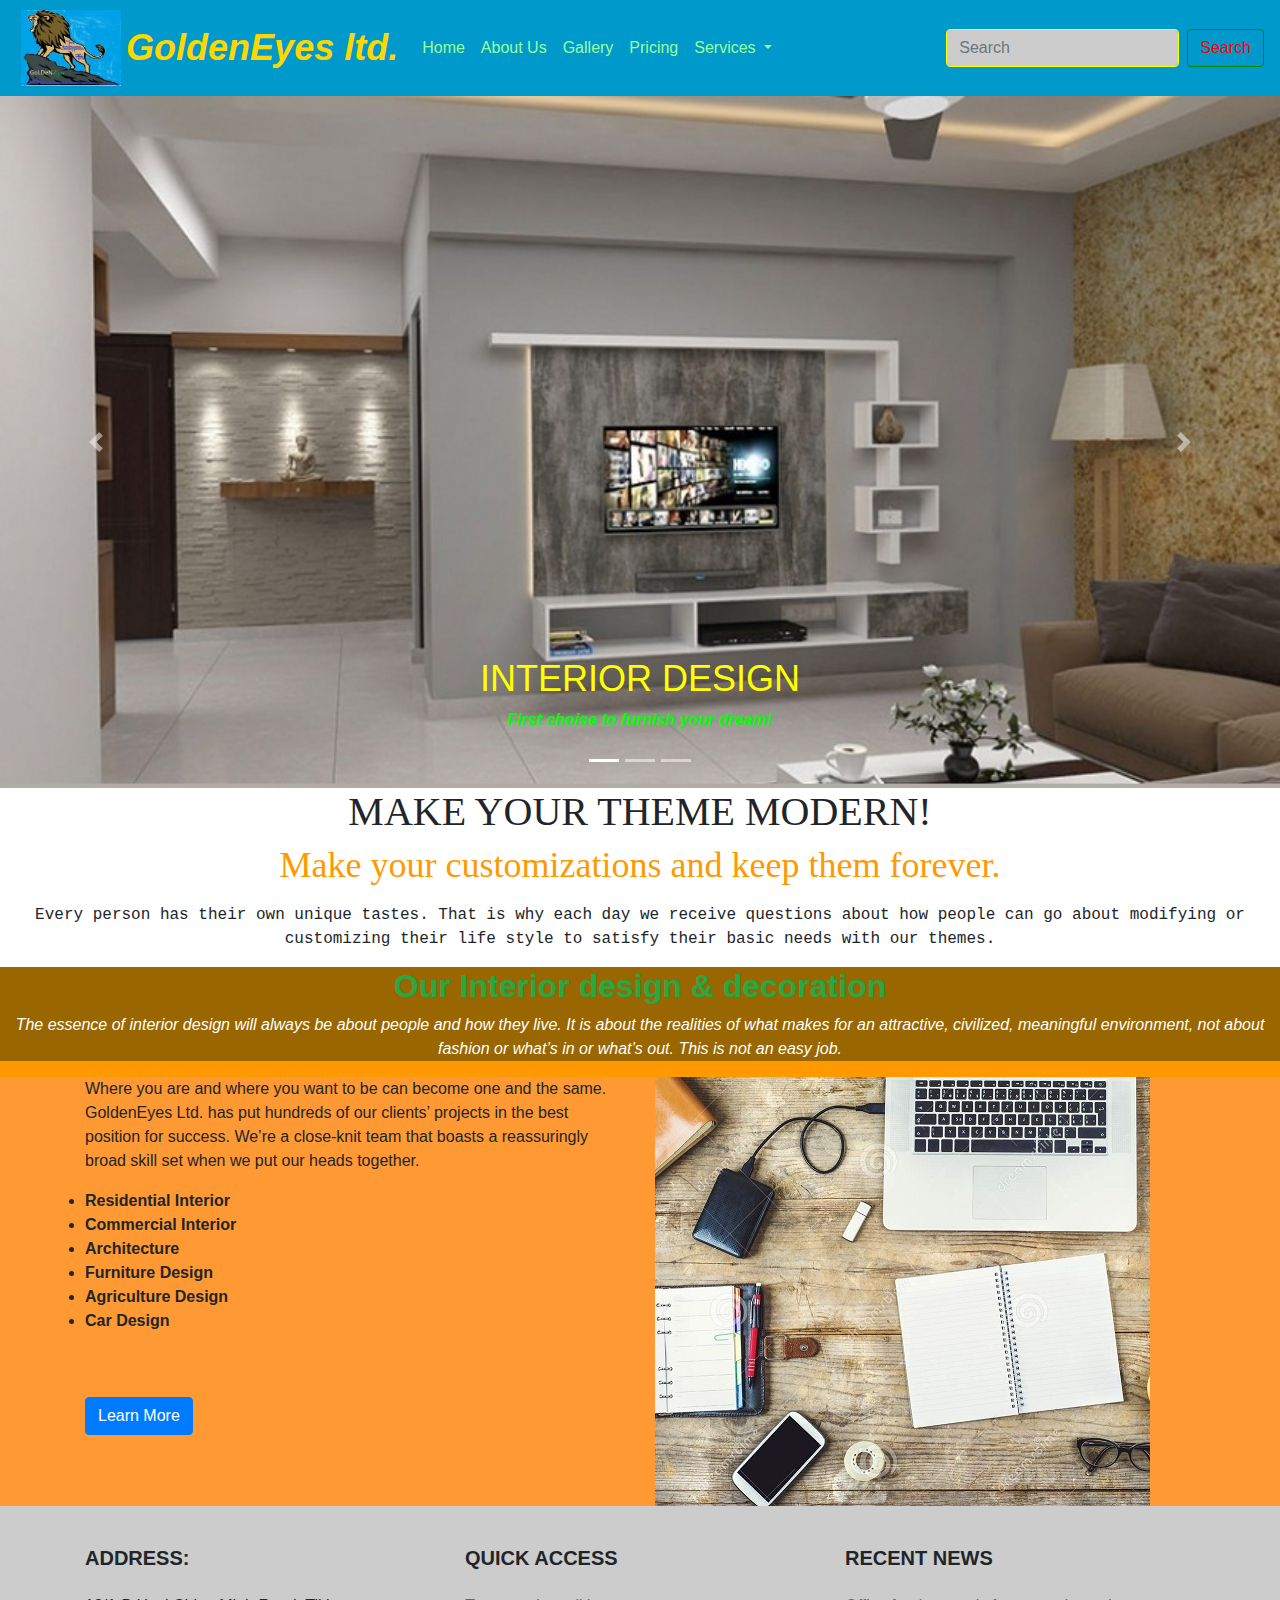
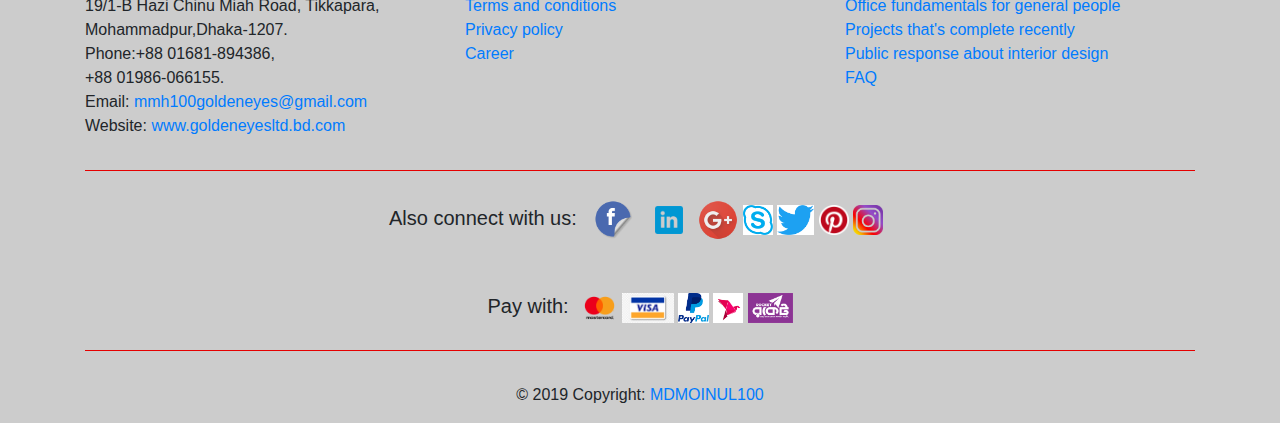
<file: index.html>
<!doctype html>
<html>
<head>
<meta charset="utf-8">
<meta name="viewport" content="width=device-width, initial-scale=1.0">
<title>goldeneyes interior</title>
<script src="jquery.min.JS"></script>
<link rel="stylesheet" href="style.css">
<link rel="stylesheet" href="owl.carousel.css">
<link rel="stylesheet" href="bootstrap.min.css">

<script src="bootstrap.min.js"></script>
</head>

<body>

<header class="header">
	<!--navbar start-->

<nav class="navbar navbar-expand-lg navbar-light navbar-style" style="background-color:#09C">
  <a href=""><img class="logo" src="logos/art.png"></a>
  <a class="navbar-brand" href="#" style="color:Gold"><b>GoldenEyes ltd.</b></a>
  
  <button class="navbar-toggler" type="button" data-toggle="collapse" data-target="#navbarSupportedContent" aria-controls="navbarSupportedContent" aria-expanded="false" aria-label="Toggle navigation">
    <span class="navbar-toggler-icon"></span>
  </button>


  <div class="collapse navbar-collapse" id="navbarSupportedContent">
    <ul class="navbar-nav mr-auto">
      <li class="nav-item active">
        <a class="nav-link" href="index.html" style="color:#9F9">Home <span class="sr-only">(current)</span></a>
      </li>
      <li class="nav-item">
        <a class="nav-link" href="aboutus.html" style="color:#9F9">About Us</a>
      </li>
      
      <li class="nav-item">
        <a class="nav-link" href="galerey.html" style="color:#9F9">Gallery</a>
      </li>
      <li class="nav-item">
        <a class="nav-link" href="price.html" style="color:#9F9">Pricing</a>
      </li>
      
      <li class="nav-item dropdown">
        <a class="nav-link dropdown-toggle" href="Contactform.html" id="navbarDropdown" role="button" data-toggle="dropdown" aria-haspopup="true" aria-expanded="false" style="color:#9F9">
          Services
        </a>
        <div class="dropdown-menu" aria-labelledby="navbarDropdown">
          <a class="dropdown-item" href="Contactform.html">Interior</a>
          <a class="dropdown-item" href="Contactform.html">Exterior</a>
          <a class="dropdown-item" href="Contactform.html">Agriculture Design</a>
          <a class="dropdown-item" href="Contactform.html">Business</a>
          <a class="dropdown-item" href="Contactform.html">Architecture</a>
          <div class="dropdown-divider"></div>
          <a class="dropdown-item" href="Contactform.html">Others.</a>
        </div>
      </li>
    </ul>
    <form class="form-inline my-2 my-lg-0">
      <input class="form-control mr-sm-2" type="search" placeholder="Search" aria-label="Search">
      <button class="btn btn-outline-success my-2 my-sm-0" type="submit">Search</button>
    </form>
  </div>
</nav>
<!--navbar end-->
        
<!--Carousel Wrapper-->
<div id="carousel-example-2" class="carousel slide carousel-fade" data-ride="carousel">
  <!--Indicators-->
  <ol class="carousel-indicators">
    <li data-target="#carousel-example-2" data-slide-to="0" class="active"></li>
    <li data-target="#carousel-example-2" data-slide-to="1"></li>
    <li data-target="#carousel-example-2" data-slide-to="2"></li>
  </ol>
  <!--/Indicators-->
  <!--Slides-->
  <div class="carousel-inner" role="listbox">
    <!--1-->
    <div class="carousel-item active">
      <div class="view">
        <img class="d-block w-100" src="PIC/home.jpg"
          alt="First slide">
        <div class="mask rgba-black-light"></div>
      </div>
      <div class="carousel-caption">
        <h3 class="h3-responsive">INTERIOR DESIGN</h3>
        <p style="color:#0F0"><b><i>First choise to furnish your dream!</i></b></p>
      </div>
    </div>
    <!--2-->
    <div class="carousel-item">
      <div class="view">
        <img class="d-block w-100" src="PIC/agriculture.jpg"
          alt="Second slide">
        <div class="mask rgba-black-strong"></div>
      </div>
      <div class="carousel-caption">
        <h3 class="h3-responsive" style="color:#F60">AGRICULTURE SCHEME</h3>
        <p style="color:#00F"><b><i>Design for field,Green house and Garden!</i></b></p>
      </div>
    </div>
    <!--3-->
    <div class="carousel-item">
      <div class="view">
        <img class="d-block w-100" src="PIC/architecture.jpg"
          alt="Third slide">
        <div class="mask rgba-black-slight"></div>
      </div>
      <div class="carousel-caption">
        <h3 class="h3-responsive" style="color:red">ARCHITECTURAL PLAN</h3>
        <p style="color:#FF0">In the field of architecture an architectural plan is a design and planning for a building, and can contain architectural drawings, specifications.</p>
      </div>
    </div>
  </div>
  <!--/Slides-->
  
  <!--Controls-->
  <a class="carousel-control-prev" href="#carousel-example-2" role="button" data-slide="prev">
    <span class="carousel-control-prev-icon" aria-hidden="true"></span>
    <span class="sr-only">Previous</span>
  </a>
  <a class="carousel-control-next" href="#carousel-example-2" role="button" data-slide="next">
    <span class="carousel-control-next-icon" aria-hidden="true"></span>
    <span class="sr-only">Next</span>
  </a>
  <!--/.Controls-->
</div>
<!--/Carousel Wrapper-->




<div class="text-monospace">
<h1 style="font-family:asset;"><center>MAKE YOUR THEME MODERN!</center></h1>
<h4 style="font-size:36px; color:#F90; font-family:euphoria-script"><center>Make your customizations and keep them forever.</center></h4>

<p style="color:#666"><center>Every person has their own unique tastes. That is why each day we receive questions about how people can go about modifying or customizing their life style to satisfy their basic needs with our themes.</center></p>
</div>




<!--start middle of home-->
<div style="background-color:#F90">
<div class="container2">
	<div class="row2">
	   <div class="col-md-12">
		 <div class="text-success">
		   	<h2><b>Our Interior design & decoration</b></h2>
			<p style="color:white"><i>The essence of interior design will always be about people and how they live. It is about the realities of what makes for an attractive, civilized, meaningful environment, not about fashion or what’s in or what’s out. This is not an easy job.</i></p>
		  </div>
	   </div>
	</div>
</div>

<div class="body-container100">
 <div class="container">			
    <div class="row">
	  <div class="col-md-6 col-sm-6">
		<div class="about-text">
		  <p>Where you are and where you want to be can become one and the same. GoldenEyes Ltd. has put hundreds of our clients’ projects in the best position for success. We’re a close-knit team that boasts a reassuringly broad skill set when we put our heads together.</p>

<ul class="withArrow"><b>
	<li><span class="fa fa-angle-right"></span>Residential Interior</li>
	<li><span class="fa fa-angle-right"></span>Commercial Interior</li>
	<li><span class="fa fa-angle-right"></span>Architecture</li>
	<li><span class="fa fa-angle-right"></span>Furniture Design</li>
    <li><span class="fa fa-angle-right"></span>Agriculture Design</li>
	<li><span class="fa fa-angle-right"></span>Car Design</li></b>
</ul>
<br/><br/>
<a href="#" class="btn btn-primary waves-effect waves-dark">Learn More</a>
		</div>
	 </div>
	
    <div class="col-md-6 col-sm-6">
		<div class="about-image">
		  <img src="PIC/bodyback.jpg" alt="About Images">
		</div>
	</div>
  </div>
</div>
</div>
</div>
<!--end middle of home-->

<!-- Footer -->
<footer class="page-footer font-small stylish-color-dark pt-4">

  <!-- Footer Links -->
  <div class="container text-center text-md-left">

    <!-- Grid row -->
    <div class="row">

      <!-- Grid column -->
      <div class="col-md-4 mx-auto">

        <!-- Content -->
        <h5 class="font-weight-bold text-uppercase mt-3 mb-4">Address:</h5>
        <p>19/1-B Hazi Chinu Miah Road, Tikkapara, Mohammadpur,Dhaka-1207.<br>Phone:+88 01681-894386,<br>+88 01986-066155.<br>Email:<a href="#"> mmh100goldeneyes@gmail.com</a><br>Website:<a href="#">  www.goldeneyesltd.bd.com</a></p>

      </div>
      <!-- Grid column -->

      <hr class="clearfix w-100 d-md-none">

      <!-- Grid column -->
      <div class="col-md-4 mx-auto">

        <!-- Links -->
        <h5 class="text text-uppercase mt-3 mb-4"><b>Quick access</b></h5>

        <ul class="list-unstyled">
          <li>
            <a href="#!" style="font-size:16px">Terms and conditions</a>
          </li>
          <li>
            <a href="#!"style="font-size:16px">Privacy policy</a>
          </li>
          <li>
            <a href="#!"style="font-size:16px">Career</a>
          </li>
      
        </ul>

      </div>
      <!-- Grid column -->

      <hr class="clearfix w-100 d-md-none">

      <!-- Grid column -->
      <div class="col-md-4 mx-auto">

        <!-- Links -->
        <h5 class="font-weight-bold text-uppercase mt-3 mb-4">Recent News</h5>

        <ul class="list-unstyled">
          <li>
            <a href="#!">Office fundamentals for general people</a>
          </li>
          <li>
            <a href="#!">Projects that's complete recently</a>
          </li>
          <li>
            <a href="#!">Public response about interior design</a>
          </li>
          <li>
            <a href="#!">FAQ</a>
          </li>
        </ul>

      </div>
      
    <!-- Grid row -->

  </div>
  <!-- Footer Links -->

  <hr class="foot2">

  <!-- Call to action -->
  <ul class="list-unstyled list-inline text-center py-2">
    <li class="list-inline-item">
      <h5 class="mb-1">Also connect with us:</h5>
    </li>
    <li class="list-inline-item">
      <a href="#fb"><img class="lgfoot" src="logos/fb.png"></a>
      <a href="#lk"><img class="lgfoot" src="logos/linkdin.png"></a>
      <a href="#g+"><img class="lgfoot1" src="logos/google+.png"></a>
      <a href="#sk"><img class="lgfoot2" src="logos/skype.png"></a>
      <a href="#sk"><img class="lgfoot2" src="logos/tweet.png"></a>
      <a href="#Pin"><img class="lgfoot2" src="logos/pinterest.png"></a>
      <a href="#ins"><img class="lgfoot2" src="logos/instagram.png"></a>
    </li>
    <br/><br/><br/>
    <li class="list-inline-item">
    <h5>Pay with:</h5>
    </li>
    <li class="list-inline-item">
      <a href="#mas"><img class="lgfoot2" src="logos/mastercard.png"></a>
      <a href="#vis"><img class="lgfoot2" src="logos/visa.png"></a>
      <a href="#pp"><img class="lgfoot2" src="logos/paypal2.png"></a>
      <a href="#bk"><img class="lgfoot2" src="logos/bkash.png"></a>
      <a href="#rc"><img class="lgfoot2" src="logos/rocket.png"></a>
    </li>
  </ul>
  <!-- Call to action -->
<hr class="foot2">
  <!-- Copyright -->
  <div class="footer-copyright text-center py-3">© 2019 Copyright:
    <a href="#">MDMOINUL100</a>
  </div>
  <!-- Copyright -->

</footer>

<!-- Footer -->
</body>
</html>
</file>
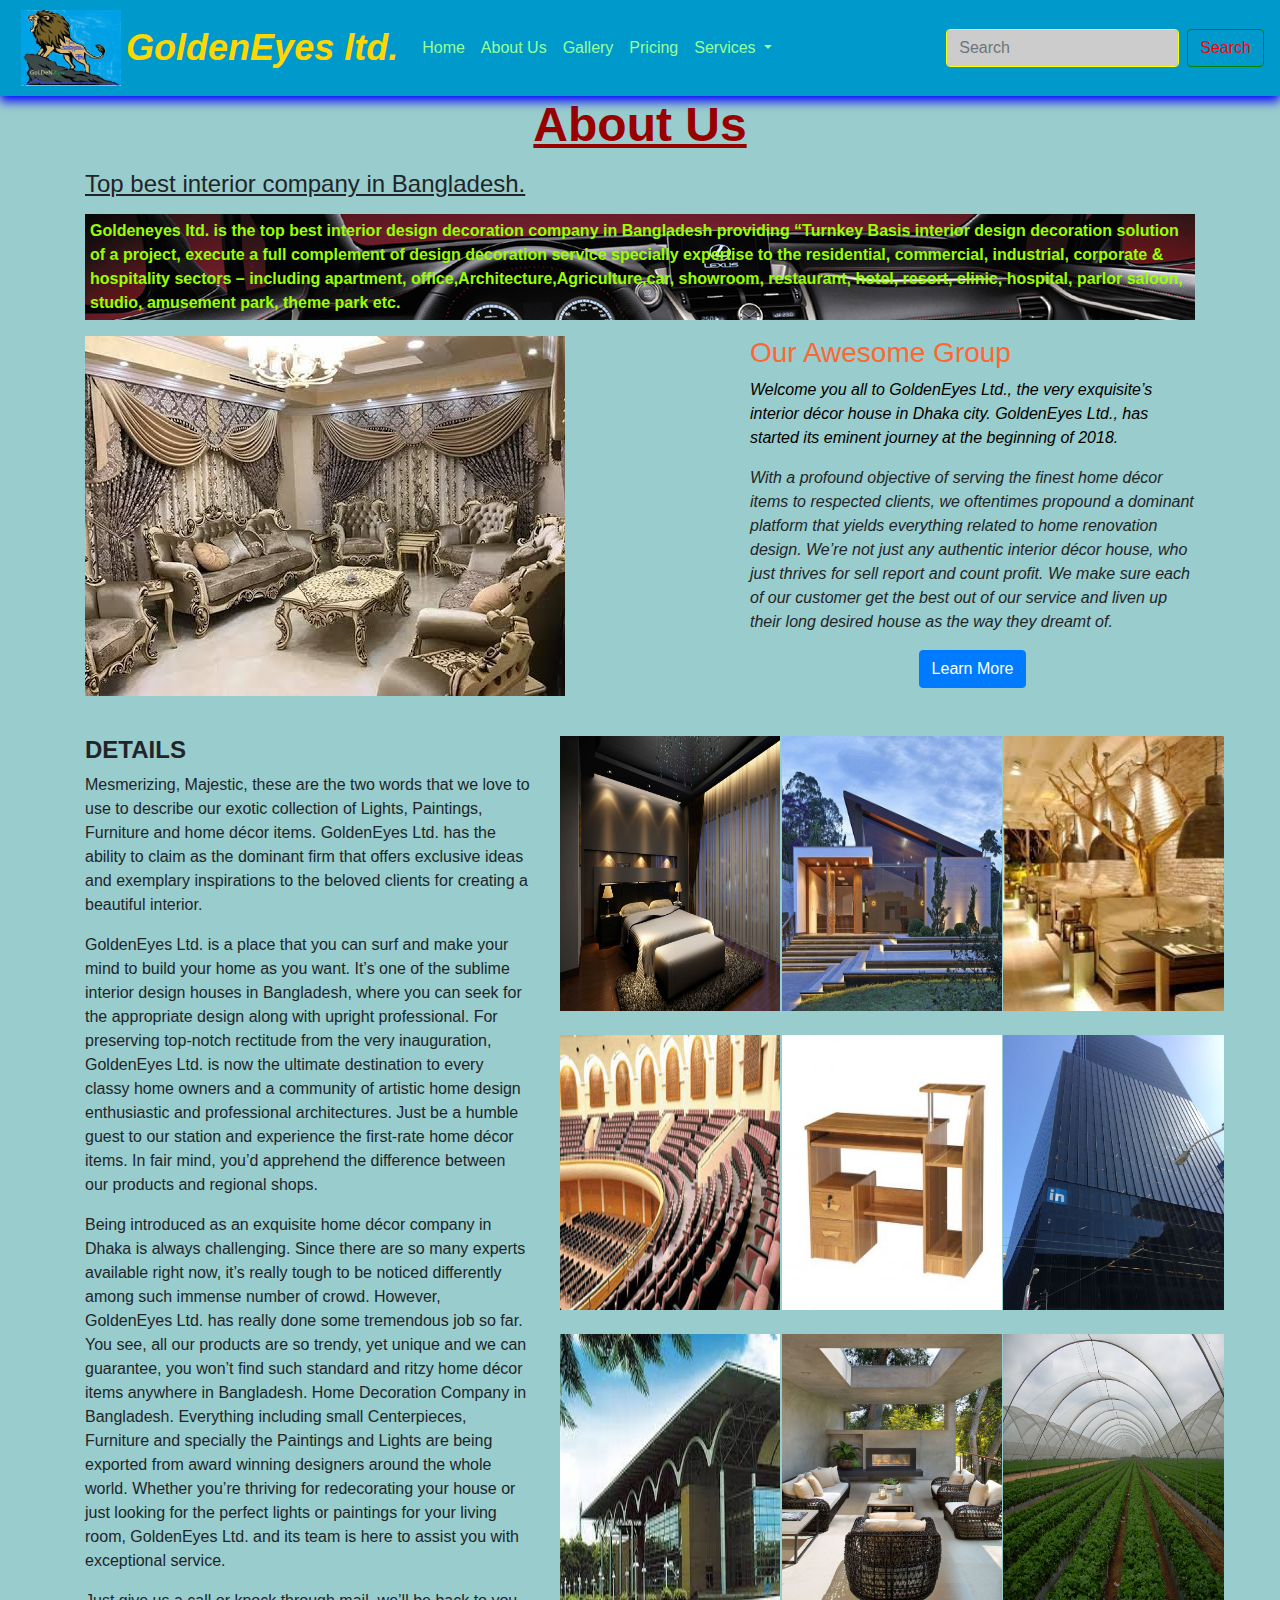
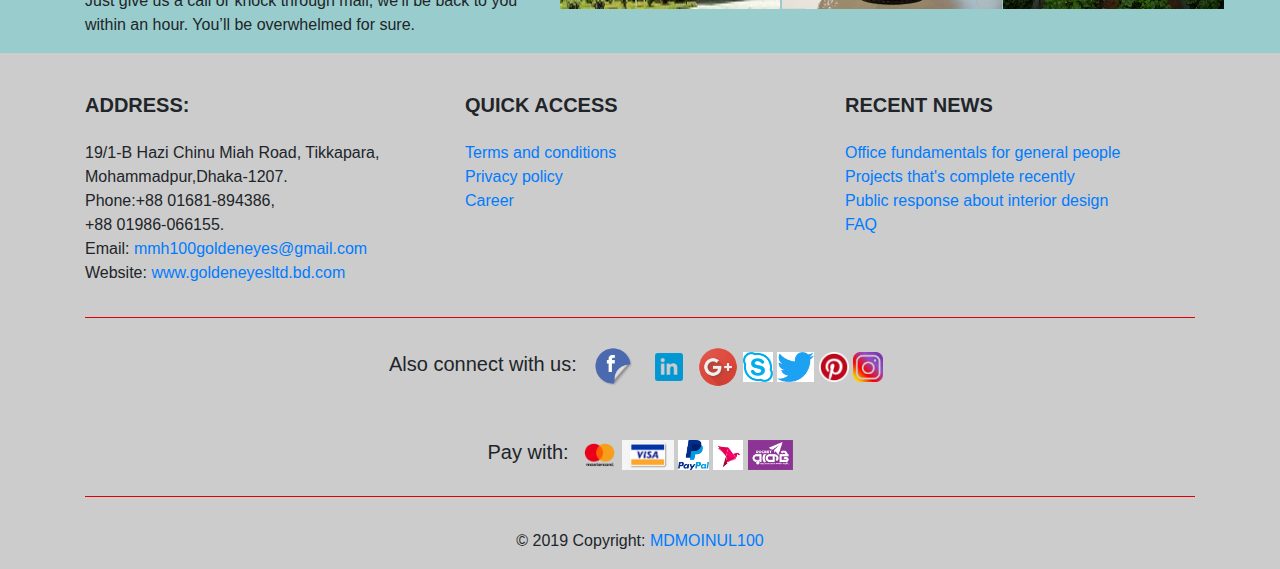
<file: aboutus.html>
<!doctype html>
<html>
<head>
<meta charset="utf-8">
<title>goldeneyes interior</title>
<script src="jquery.min.JS"></script>
<link rel="stylesheet" href="style.css">
<link rel="stylesheet" href="owl.carousel.css">
<link rel="stylesheet" href="bootstrap.min.css">

<script src="bootstrap.min.js"></script>
</head>

<body>

<header class="header">
	<!--navbar start-->

<nav class="navbar navbar-expand-lg navbar-light navbar-style" style="background-color:#09C">
  <a href=""><img class="logo" src="logos/art.png"></a>
  <a class="navbar-brand" href="#" style="color:Gold"><b>GoldenEyes ltd.</b></a>
  
  <button class="navbar-toggler" type="button" data-toggle="collapse" data-target="#navbarSupportedContent" aria-controls="navbarSupportedContent" aria-expanded="false" aria-label="Toggle navigation">
    <span class="navbar-toggler-icon"></span>
  </button>


  <div class="collapse navbar-collapse" id="navbarSupportedContent">
    <ul class="navbar-nav mr-auto">
      <li class="nav-item active">
        <a class="nav-link" href="index.html" style="color:#9F9">Home <span class="sr-only">(current)</span></a>
      </li>
      <li class="nav-item">
        <a class="nav-link" href="aboutus.html" style="color:#9F9">About Us</a>
      </li>
      
      <li class="nav-item">
        <a class="nav-link" href="galerey.html" style="color:#9F9">Gallery</a>
      </li>
      <li class="nav-item">
        <a class="nav-link" href="price.html" style="color:#9F9">Pricing</a>
      </li>
      <li class="nav-item dropdown">
        <a class="nav-link dropdown-toggle" href="Contactform.html" id="navbarDropdown" role="button" data-toggle="dropdown" aria-haspopup="true" aria-expanded="false" style="color:#9F9">
          Services
        </a>
        <div class="dropdown-menu" aria-labelledby="navbarDropdown">
          <a class="dropdown-item" href="Contactform.html">Interior</a>
          <a class="dropdown-item" href="Contactform.html">Exterior</a>
          <a class="dropdown-item" href="Contactform.html">Agriculture Design</a>
          <a class="dropdown-item" href="Contactform.html">Business</a>
          <a class="dropdown-item" href="Contactform.html">Architecture</a>
          <div class="dropdown-divider"></div>
          <a class="dropdown-item" href="Contactform.html">Others.</a>
        </div>
      </li>
      
    </ul>
    <form class="form-inline my-2 my-lg-0">
      <input class="form-control mr-sm-2" type="search" placeholder="Search" aria-label="Search">
      <button class="btn btn-outline-success my-2 my-sm-0" type="submit">Search</button>
    </form>
  </div>
</nav>
<!--navbar end-->



<!--About start-->        
<div class="abus">
        <div class="container">
            <div class="section-header">
                <h2 class="Aboutus" style="text-decoration:underline"><b>About Us</b></h2>
                <p class="text-center"><h4 style="text-decoration:underline;">Top best interior company in Bangladesh.</h4></p>
<p style="background-image:url(PIC/interiorbackground1.jpg); color:#9F0; padding:5px;"><b>
Goldeneyes ltd. is the top best interior design decoration company in Bangladesh providing “Turnkey Basis interior design decoration solution of a project, execute a full complement of design decoration service specially expertise to the residential, commercial, industrial, corporate & hospitality sectors – including apartment, office,Architecture,Agriculture,car, showroom, restaurant, hotel, resort, clinic, hospital, parlor saloon, studio, amusement park, theme park etc.</b></p>
            </div>

            <div class="row">
                <div class="col-sm-7 wow fadeInLeft">
                  <img class="img-responsive" src="PIC/drawingroom.jpg" alt="opps! picture can't load">
                </div>

                <div class="col-sm-5 wow fadeInRight">
                    <h3 class="column-title">Our Awesome Group</h3>
                    <i><p style="color:#000">Welcome you all to GoldenEyes Ltd., the very exquisite’s interior décor house in Dhaka city. GoldenEyes Ltd., has started its eminent journey at the beginning of 2018.</p>
<p>
With a profound objective of serving the finest home décor items to respected clients, we oftentimes propound a dominant platform that yields everything related to home renovation design. We’re not just any authentic interior décor house, who just thrives for sell report and count profit. We make sure each of our customer get the best out of our service and liven up their long desired house as the way they dreamt of.
 </p></i>

					<center>
                    <a class="btn btn-primary" href="#">Learn More</a></center><br/><br/>

                </div>
            
         <div class="container">   
             <div class="row">
             <div class="col-sm-5 wow fadeInLeft">
             <h4><b>DETAILS</b></h4>
             <P>Mesmerizing, Majestic, these are the two words that we love to use to describe our exotic collection of Lights, Paintings, Furniture and home décor items. GoldenEyes Ltd. has the ability to claim as the dominant firm that offers exclusive ideas and exemplary inspirations to the beloved clients for creating a beautiful interior.</P>
<P>
GoldenEyes Ltd. is a place that you can surf and make your mind to build your home as you want. It’s one of the sublime interior design houses in Bangladesh, where you can seek for the appropriate design along with upright professional. For preserving top-notch rectitude from the very inauguration, GoldenEyes Ltd. is now the ultimate destination to every classy home owners and a community of artistic home design enthusiastic and professional architectures. Just be a humble guest to our station and experience the first-rate home décor items. In fair mind, you’d apprehend the difference between our products and regional shops.</P>
<P>
Being introduced as an exquisite home décor company in Dhaka is always challenging. Since there are so many experts available right now, it’s really tough to be noticed differently among such immense number of crowd. However, GoldenEyes Ltd. has really done some tremendous job so far. You see, all our products are so trendy, yet unique and we can guarantee, you won’t find such standard and ritzy home décor items anywhere in Bangladesh. Home Decoration Company in Bangladesh. Everything including small Centerpieces, Furniture and specially the Paintings and Lights are being exported from award winning designers around the whole world.
Whether you’re thriving for redecorating your house or just looking for the perfect lights or paintings for your living room, GoldenEyes Ltd. and its team is here to assist you with exceptional service.</P>
<P>
Just give us a call or knock through mail, we’ll be back to you within an hour. You’ll be overwhelmed for sure.</P>
             </div>
             
 
  <div class="col">
  <img style= "width: 115%; height: 30%;" src="PIC/bedroom.jpg"><br/><br/>
  <img style= "width: 115%; height: 30%;"  src="PIC/architecture3.jpg" ><br/><br/>
  <img style= "width: 115%; height: 30%;"  src="PIC/architecture2.jpg" ><br/><br/>
  
</div>  
<div class="col">
  <img style= "width: 115%; height: 30%" src="PIC/archi101.jpg" ><br/><br/>
  <img style= "width: 115%; height: 30%"  src="PIC/fur103.jpg" ><br/><br/>
  <img style= "width: 115%; height: 30%"  src="PIC/drawingroom2.jpg" ><br/><br/>
</div>
<div class="col">
   <img style= "width: 115%; height: 30%" src="PIC/restuarent.jpg" ><br/><br/>
  <img style= "width: 115%; height: 30%"  src="PIC/architecture100.jpg" ><br/><br/>
  <img style= "width: 115%; height: 30%"  src="PIC/agriculture100(2).jpeg" ><br/><br/>

</div>  

      </div>   
    </div>
   </div>
   
   </div>
 </div> 
 <!--/about-->





<!-- Footer -->
<footer class="page-footer font-small stylish-color-dark pt-4">

  <!-- Footer Links -->
  <div class="container text-center text-md-left">

    <!-- Grid row -->
    <div class="row">

      <!-- Grid column -->
      <div class="col-md-4 mx-auto">

        <!-- Content -->
        <h5 class="font-weight-bold text-uppercase mt-3 mb-4">Address:</h5>
        <p>19/1-B Hazi Chinu Miah Road, Tikkapara, Mohammadpur,Dhaka-1207.<br>Phone:+88 01681-894386,<br>+88 01986-066155.<br>Email:<a href="#"> mmh100goldeneyes@gmail.com</a><br>Website:<a href="#">  www.goldeneyesltd.bd.com</a></p>

      </div>
      <!-- Grid column -->

      <hr class="clearfix w-100 d-md-none">

      <!-- Grid column -->
      <div class="col-md-4 mx-auto">

        <!-- Links -->
        <h5 class="text text-uppercase mt-3 mb-4"><b>Quick access</b></h5>

        <ul class="list-unstyled">
          <li>
            <a href="#!" style="font-size:16px">Terms and conditions</a>
          </li>
          <li>
            <a href="#!"style="font-size:16px">Privacy policy</a>
          </li>
          <li>
            <a href="#!"style="font-size:16px">Career</a>
          </li>
      
        </ul>

      </div>
      <!-- Grid column -->

      <hr class="clearfix w-100 d-md-none">

      <!-- Grid column -->
      <div class="col-md-4 mx-auto">

        <!-- Links -->
        <h5 class="font-weight-bold text-uppercase mt-3 mb-4">Recent News</h5>

        <ul class="list-unstyled">
          <li>
            <a href="#!">Office fundamentals for general people</a>
          </li>
          <li>
            <a href="#!">Projects that's complete recently</a>
          </li>
          <li>
            <a href="#!">Public response about interior design</a>
          </li>
          <li>
            <a href="#!">FAQ</a>
          </li>
        </ul>

      </div>
      
    <!-- Grid row -->

  </div>
  <!-- Footer Links -->

  <hr class="foot2">

  <!-- Call to action -->
  <ul class="list-unstyled list-inline text-center py-2">
    <li class="list-inline-item">
      <h5 class="mb-1">Also connect with us:</h5>
    </li>
    <li class="list-inline-item">
      <a href="#fb"><img class="lgfoot" src="logos/fb.png"></a>
      <a href="#lk"><img class="lgfoot" src="logos/linkdin.png"></a>
      <a href="#g+"><img class="lgfoot1" src="logos/google+.png"></a>
      <a href="#sk"><img class="lgfoot2" src="logos/skype.png"></a>
      <a href="#sk"><img class="lgfoot2" src="logos/tweet.png"></a>
      <a href="#Pin"><img class="lgfoot2" src="logos/pinterest.png"></a>
      <a href="#ins"><img class="lgfoot2" src="logos/instagram.png"></a>
    </li>
    <br/><br/><br/>
    <li class="list-inline-item">
    <h5>Pay with:</h5>
    </li>
    <li class="list-inline-item">
      <a href="#mas"><img class="lgfoot2" src="logos/mastercard.png"></a>
      <a href="#vis"><img class="lgfoot2" src="logos/visa.png"></a>
      <a href="#pp"><img class="lgfoot2" src="logos/paypal2.png"></a>
      <a href="#bk"><img class="lgfoot2" src="logos/bkash.png"></a>
      <a href="#rc"><img class="lgfoot2" src="logos/rocket.png"></a>
    </li>
  </ul>
  <!-- Call to action -->
<hr class="foot2">
  <!-- Copyright -->
  <div class="footer-copyright text-center py-3">© 2019 Copyright:
    <a href="#">MDMOINUL100</a>
  </div>
  <!-- Copyright -->

</footer>
<!-- Footer -->
</body>
</html>
</file>
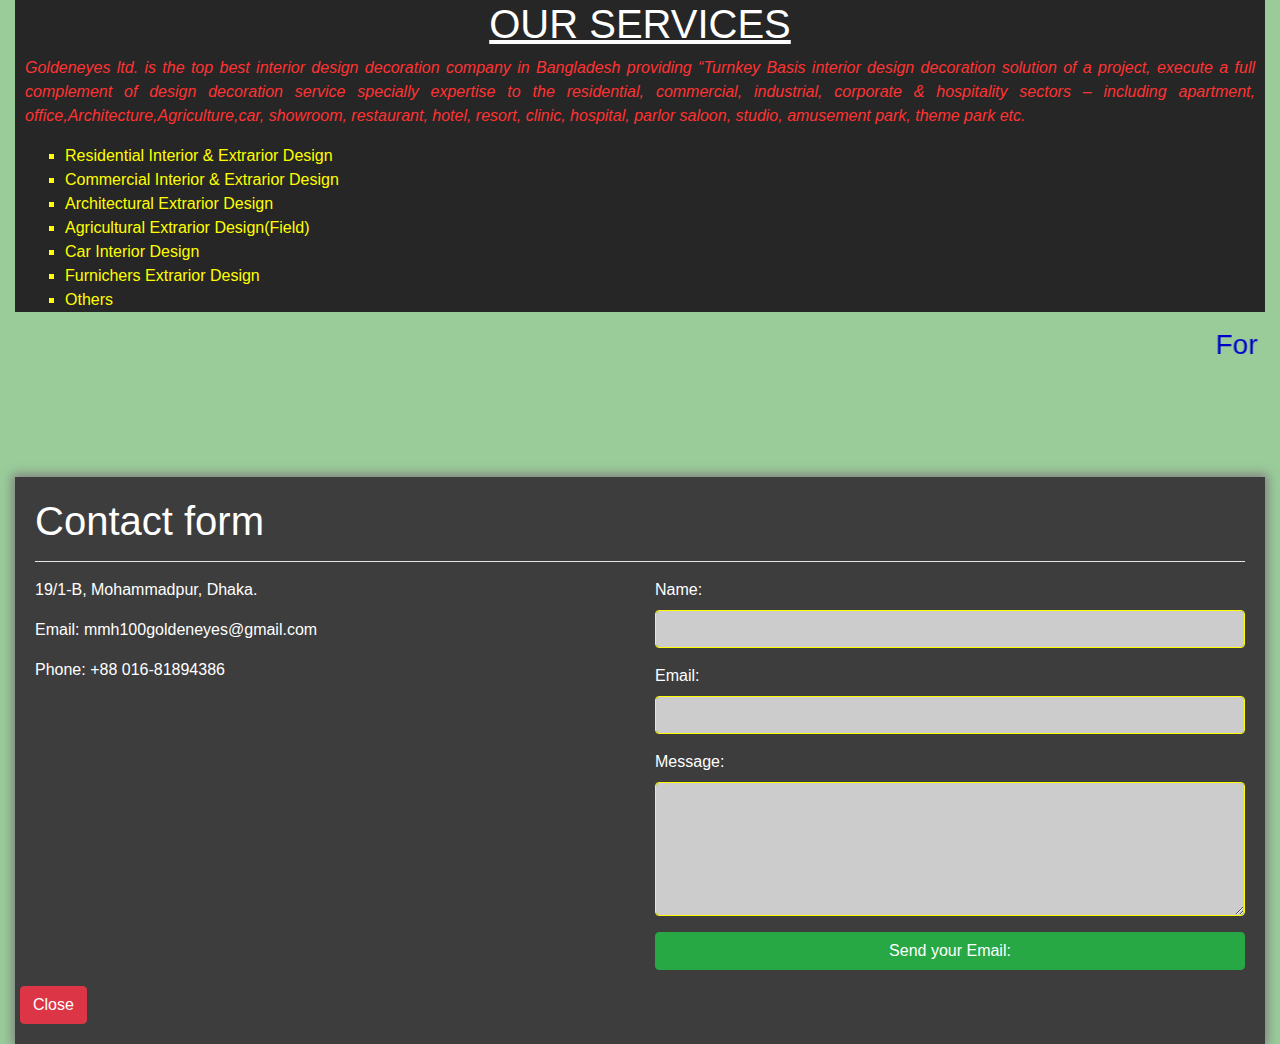
<file: Contactform.html>
<!doctype html>
<html>
<head>
<meta charset="utf-8">
<title>contact Form</title>
<script src="jquery.min.JS"></script>
<link rel="stylesheet" href="style.css">
<link rel="stylesheet" href="owl.carousel.css">
<link rel="stylesheet" href="bootstrap.min.css">

<script src="bootstrap.min.js"></script>
</head>

<body>

<div style="background-color:#9C9">
<div class="container-fluid">

<div class="contact-headbody">
<h1>OUR SERVICES</h1>
<p>Goldeneyes ltd. is the top best interior design decoration company in Bangladesh providing “Turnkey Basis interior design decoration solution of a project, execute a full complement of design decoration service specially expertise to the residential, commercial, industrial, corporate & hospitality sectors – including apartment, office,Architecture,Agriculture,car, showroom, restaurant, hotel, resort, clinic, hospital, parlor saloon, studio, amusement park, theme park etc.</p>
<ul>
<li>Residential Interior & Extrarior Design</li>
<li>Commercial Interior & Extrarior Design</li>
<li>Architectural Extrarior Design</li>
<li>Agricultural Extrarior Design(Field)</li>
<li>Car Interior Design</li>
<li>Furnichers Extrarior Design</li>
<li>Others</li>
</ul>

</div>

<div>
<marquee><h3 style="color:#00C;"> For These Services, Please Contact with us with Below system: </h3></marquee> 
</div>
<!--contact-->
<div class="contact">
<div class="contact contact-form">
<h1>Contact form</h1>
<hr>

<div class="row">

	<div class="col-md-6">
    <address>19/1-B, Mohammadpur, Dhaka.</address>
    <p>Email: mmh100goldeneyes@gmail.com</p>
    <p>Phone: +88 016-81894386</p>
    </div>
    
   <div class="col-md-6">
   
   <div class="form-group">
   <label>Name:</label>
   <input type="text" class="form-control">
   </div>
   
   <div class="form-group">
   <label>Email:</label>
   <input type="text" class="form-control">
   </div>
   
   <div class="form-group">
   <label>Message:</label>
   <textarea class="form-control" rows="5"></textarea>
   </div>
   
   <div class="form-group">
   <button class="btn btn-success btn-block">Send your Email:</button>
   </div>
   
   </div>
   
  	<a href="index.html"><button class="btn btn-danger">Close</button></a>
   </div>
   



</div>

</div>
</div>
</div>


</body>
</html>
</file>
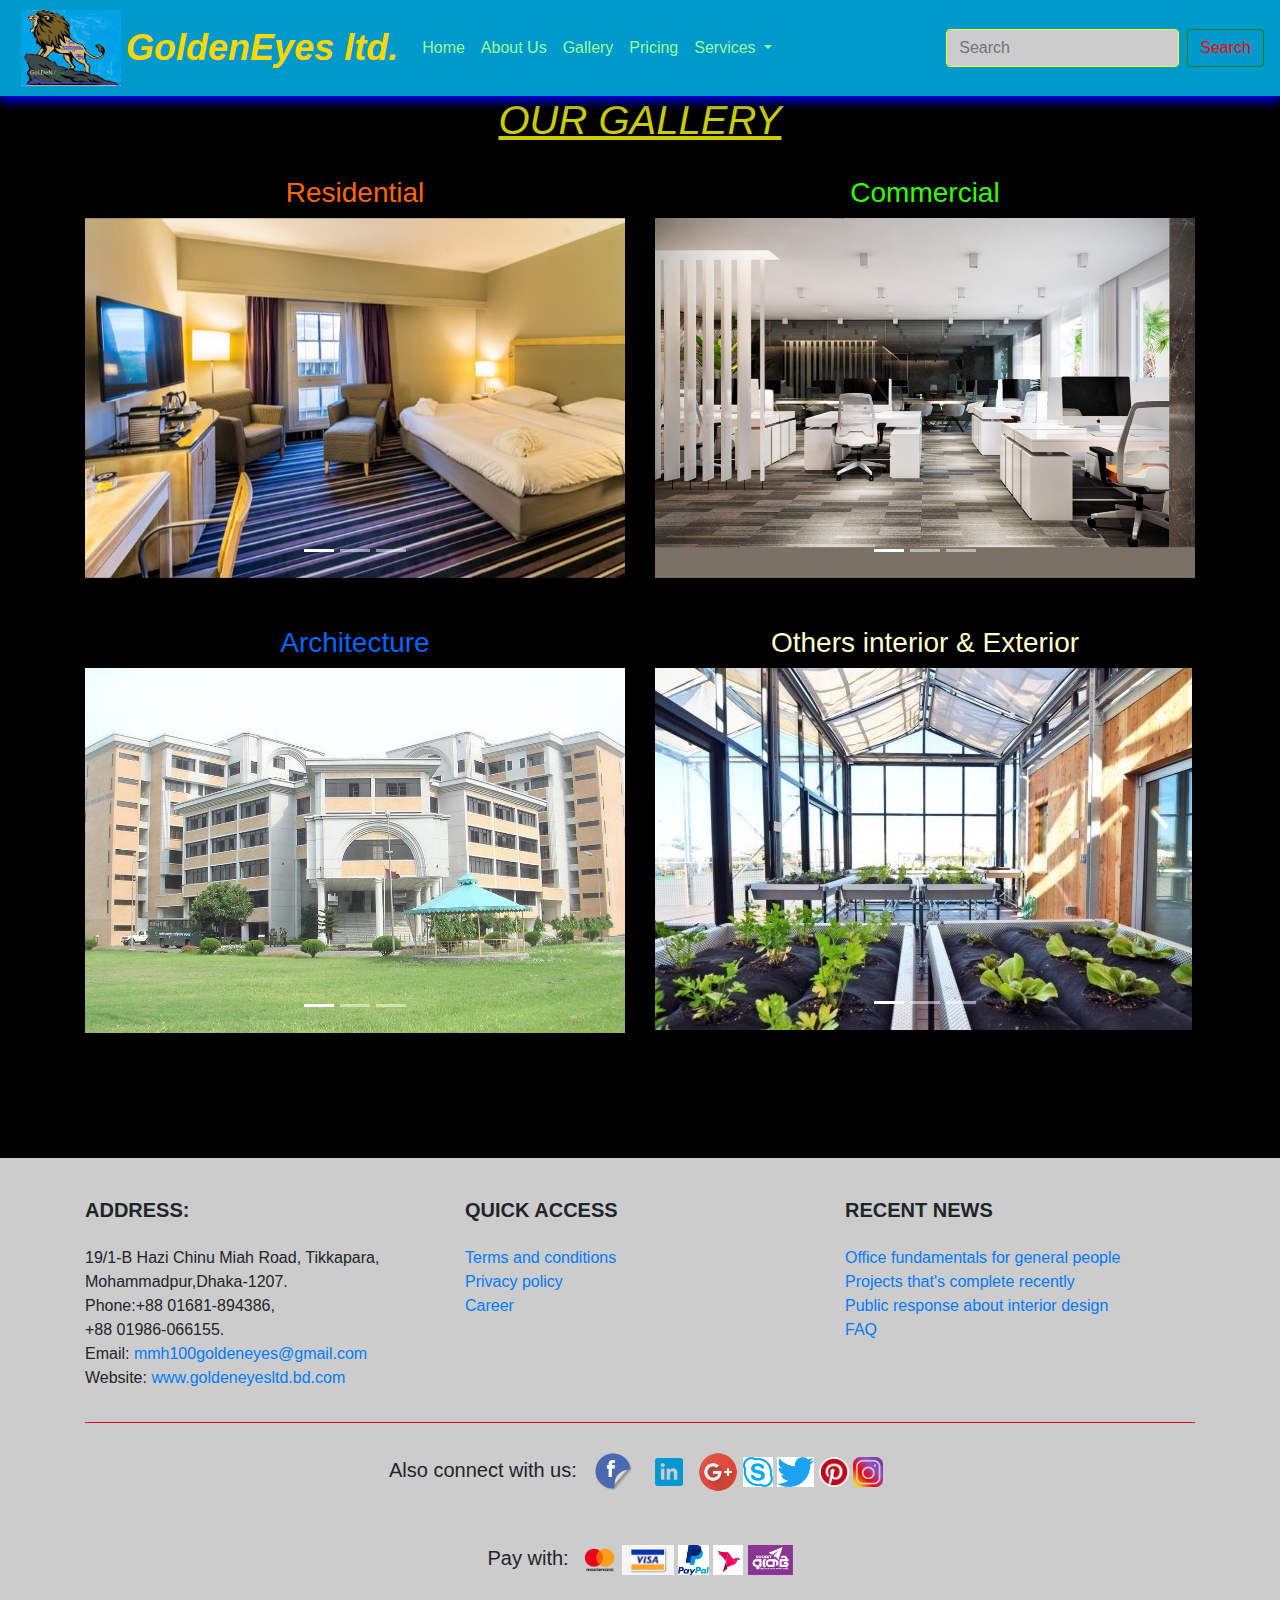
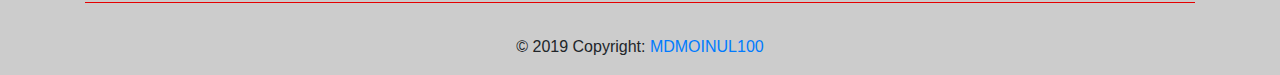
<file: galerey.html>
<!doctype html>
<html>
<head>
<meta charset="utf-8">
<title>goldeneyes interior</title>
<script src="jquery.min.JS"></script>
<link rel="stylesheet" href="style.css">
<link rel="stylesheet" href="owl.carousel.css">
<link rel="stylesheet" href="bootstrap.min.css">

<script src="bootstrap.min.js"></script>
</head>

<body>

<header class="header">
	<!--navbar start-->

<nav class="navbar navbar-expand-lg navbar-light navbar-style" style="background-color:#09C">
  <a href=""><img class="logo" src="logos/art.png"></a>
  <a class="navbar-brand" href="#" style="color:Gold"><b>GoldenEyes ltd.</b></a>
  
  <button class="navbar-toggler" type="button" data-toggle="collapse" data-target="#navbarSupportedContent" aria-controls="navbarSupportedContent" aria-expanded="false" aria-label="Toggle navigation">
    <span class="navbar-toggler-icon"></span>
  </button>


  <div class="collapse navbar-collapse" id="navbarSupportedContent">
    <ul class="navbar-nav mr-auto">
      <li class="nav-item active">
        <a class="nav-link" href="index.html" style="color:#9F9">Home <span class="sr-only">(current)</span></a>
      </li>
      <li class="nav-item">
        <a class="nav-link" href="aboutus.html" style="color:#9F9">About Us</a>
      </li>
      
      <li class="nav-item">
        <a class="nav-link" href="galerey.html" style="color:#9F9">Gallery</a>
      </li>
      <li class="nav-item">
        <a class="nav-link" href="price.html" style="color:#9F9">Pricing</a>
      </li>
      
      <li class="nav-item dropdown">
        <a class="nav-link dropdown-toggle" href="Contactform.html" id="navbarDropdown" role="button" data-toggle="dropdown" aria-haspopup="true" aria-expanded="false" style="color:#9F9">
          Services
        </a>
        <div class="dropdown-menu" aria-labelledby="navbarDropdown">
          <a class="dropdown-item" href="Contactform.html">Interior</a>
          <a class="dropdown-item" href="Contactform.html">Exterior</a>
          <a class="dropdown-item" href="Contactform.html">Agriculture Design</a>
          <a class="dropdown-item" href="Contactform.html">Business</a>
          <a class="dropdown-item" href="Contactform.html">Architecture</a>
          <div class="dropdown-divider"></div>
          <a class="dropdown-item" href="Contactform.html">Others.</a>
        </div>
      </li>
    </ul>
    <form class="form-inline my-2 my-lg-0">
      <input class="form-control mr-sm-2" type="search" placeholder="Search" aria-label="Search">
      <button class="btn btn-outline-success my-2 my-sm-0" type="submit">Search</button>
    </form>
  </div>
</nav>
<!--navbar end-->

<!--galerey start-->        
	<div style="background-color:black">
    <div>
    <h1 align="center" style="color:#CC0; text-decoration:underline"><i>OUR GALLERY</i></h1></div>
    <div class="container">
   <!--1st row-->
    <div class="row">
   <!--1st col-->
    <div class="col-sm-6">

        <div id="carouselExampleIndicators" class="carousel slide my-4" data-ride="carousel">
          <ol class="carousel-indicators">
            <li data-target="#carouselExampleIndicators" data-slide-to="0" class="active"></li>
            <li data-target="#carouselExampleIndicators" data-slide-to="1"></li>
            <li data-target="#carouselExampleIndicators" data-slide-to="2"></li>
          </ol>
          
          <h3 align="center" style="color:#F60">Residential</h3>
         
          <div class="carousel-inner" role="listbox">
          
            <div class="carousel-item active">
              <img class="d-block img-fluid" src="PIC/bed102.jpg" alt="First slide">
            </div>
          
            <div class="carousel-item">
              <img class="d-block img-fluid" src="PIC/drawingroom3.jpg" alt="Second slide">
            </div>
            
            <div class="carousel-item">
              <img class="d-block img-fluid" src="PIC/kit102.jpg" alt="Third slide">
            </div>
          
          </div>
 		
        </div>
 	</div>
<!--/1st clo end-->

<!--2nd clo--> 
 <div class="col-sm-6">
 
 <div id="carouselExampleIndicators" class="carousel slide my-4" data-ride="carousel">
          <ol class="carousel-indicators">
            <li data-target="#carouselExampleIndicators" data-slide-to="0" class="active"></li>
            <li data-target="#carouselExampleIndicators" data-slide-to="1"></li>
            <li data-target="#carouselExampleIndicators" data-slide-to="2"></li>
          </ol>
          
          <h3 align="center" style="color:#3F0">Commercial</h3>
          <div class="carousel-inner" role="listbox">
          
            <div class="carousel-item active">
              <img class="d-block img-fluid" src="PIC/commercial.jpg" alt="First slide">
            </div>
          
            <div class="carousel-item">
              <img class="d-block img-fluid" src="PIC/restu103.jpg" alt="Second slide">
            </div>
          
            <div class="carousel-item">
              <img class="d-block img-fluid" src="PIC/restu102.jpg" alt="Third slide">
            </div>
          </div>
 </div>
 
</div>
<!--/2nd col end--> 
 </div>
 <!--/1st row end-->
 
 
  <!--2nd row-->
    <div class="row">
   <!--3rd col-->
    <div class="col-sm-6">

        <div id="carouselExampleIndicators" class="carousel slide my-4" data-ride="carousel">
          <ol class="carousel-indicators">
            <li data-target="#carouselExampleIndicators" data-slide-to="0" class="active"></li>
            <li data-target="#carouselExampleIndicators" data-slide-to="1"></li>
            <li data-target="#carouselExampleIndicators" data-slide-to="2"></li>
          </ol>
          
          <h3 align="center" style="color:#06F">Architecture</h3>
         
          <div class="carousel-inner" role="listbox">
          
            <div class="carousel-item active">
              <img class="d-block img-fluid" src="PIC/archi104.jpg" alt="First slide">
            </div>
          
            <div class="carousel-item">
              <img class="d-block img-fluid" src="PIC/archi102.jpg" alt="Second slide">
            </div>
            
            <div class="carousel-item">
              <img class="d-block img-fluid" src="PIC/archi103.jpg" alt="Third slide">
            </div>
          
          </div>
 		
        </div>
 	</div>
<!--/3rd col end-->

<!--4th col--> 
 <div class="col-sm-6">
 
 <div id="carouselExampleIndicators" class="carousel slide my-4" data-ride="carousel">
          <ol class="carousel-indicators">
            <li data-target="#carouselExampleIndicators" data-slide-to="0" class="active"></li>
            <li data-target="#carouselExampleIndicators" data-slide-to="1"></li>
            <li data-target="#carouselExampleIndicators" data-slide-to="2"></li>
          </ol>
          
          <h3 align="center" style="color:#FFC">Others interior & Exterior</h3>
          <div class="carousel-inner" role="listbox">
          
            <div class="carousel-item active">
              <img class="d-block img-fluid" src="PIC/agriculturer100.jpg" alt="First slide">
            </div>
          
            <div class="carousel-item">
              <img class="d-block img-fluid" src="PIC/car.jpg" alt="Second slide">
            </div>
          
            <div class="carousel-item">
              <img class="d-block img-fluid" src="PIC/landscaping.jpg" alt="Third slide">
            </div>
          </div>
 </div>
 
</div>
<!--/4th col end--> 
 </div>
 <!--/2nd row end-->
   
 </div>
 <br/><br/>
 <marquee>
 <div>
 <h2 align="center" style="color:#F06;">So your life will be more Colorful and Adorning With us.</h2></div></marquee>
</div>
 <!--/galerey-->







<!-- Footer -->

<footer class="page-footer font-small stylish-color-dark pt-4">

  <!-- Footer Links -->
  <div class="container text-center text-md-left">

    <!-- Grid row -->
    <div class="row">

      <!-- Grid column -->
      <div class="col-md-4 mx-auto">

        <!-- Content -->
        <h5 class="font-weight-bold text-uppercase mt-3 mb-4">Address:</h5>
        <p>19/1-B Hazi Chinu Miah Road, Tikkapara, Mohammadpur,Dhaka-1207.<br>Phone:+88 01681-894386,<br>+88 01986-066155.<br>Email:<a href="#"> mmh100goldeneyes@gmail.com</a><br>Website:<a href="#">  www.goldeneyesltd.bd.com</a></p>

      </div>
      <!-- Grid column -->

      <hr class="clearfix w-100 d-md-none">

      <!-- Grid column -->
      <div class="col-md-4 mx-auto">

        <!-- Links -->
        <h5 class="text text-uppercase mt-3 mb-4"><b>Quick access</b></h5>

        <ul class="list-unstyled">
          <li>
            <a href="#!" style="font-size:16px">Terms and conditions</a>
          </li>
          <li>
            <a href="#!"style="font-size:16px">Privacy policy</a>
          </li>
          <li>
            <a href="#!"style="font-size:16px">Career</a>
          </li>
      
        </ul>

      </div>
      <!-- Grid column -->

      <hr class="clearfix w-100 d-md-none">

      <!-- Grid column -->
      <div class="col-md-4 mx-auto">

        <!-- Links -->
        <h5 class="font-weight-bold text-uppercase mt-3 mb-4">Recent News</h5>

        <ul class="list-unstyled">
          <li>
            <a href="#!">Office fundamentals for general people</a>
          </li>
          <li>
            <a href="#!">Projects that's complete recently</a>
          </li>
          <li>
            <a href="#!">Public response about interior design</a>
          </li>
          <li>
            <a href="#!">FAQ</a>
          </li>
        </ul>

      </div>
      
    <!-- Grid row -->

  </div>
  <!-- Footer Links -->

  <hr class="foot2">

  <!-- Call to action -->
  <ul class="list-unstyled list-inline text-center py-2">
    <li class="list-inline-item">
      <h5 class="mb-1">Also connect with us:</h5>
    </li>
    <li class="list-inline-item">
      <a href="#fb"><img class="lgfoot" src="logos/fb.png"></a>
      <a href="#lk"><img class="lgfoot" src="logos/linkdin.png"></a>
      <a href="#g+"><img class="lgfoot1" src="logos/google+.png"></a>
      <a href="#sk"><img class="lgfoot2" src="logos/skype.png"></a>
      <a href="#sk"><img class="lgfoot2" src="logos/tweet.png"></a>
      <a href="#Pin"><img class="lgfoot2" src="logos/pinterest.png"></a>
      <a href="#ins"><img class="lgfoot2" src="logos/instagram.png"></a>
    </li>
    <br/><br/><br/>
    <li class="list-inline-item">
    <h5>Pay with:</h5>
    </li>
    <li class="list-inline-item">
      <a href="#mas"><img class="lgfoot2" src="logos/mastercard.png"></a>
      <a href="#vis"><img class="lgfoot2" src="logos/visa.png"></a>
      <a href="#pp"><img class="lgfoot2" src="logos/paypal2.png"></a>
      <a href="#bk"><img class="lgfoot2" src="logos/bkash.png"></a>
      <a href="#rc"><img class="lgfoot2" src="logos/rocket.png"></a>
    </li>
  </ul>
  <!-- Call to action -->
<hr class="foot2">
  <!-- Copyright -->
  <div class="footer-copyright text-center py-3">© 2019 Copyright:
    <a href="#">MDMOINUL100</a>
  </div>
  <!-- Copyright -->

</footer>
<!-- Footer -->
</body>
</html>
</file>
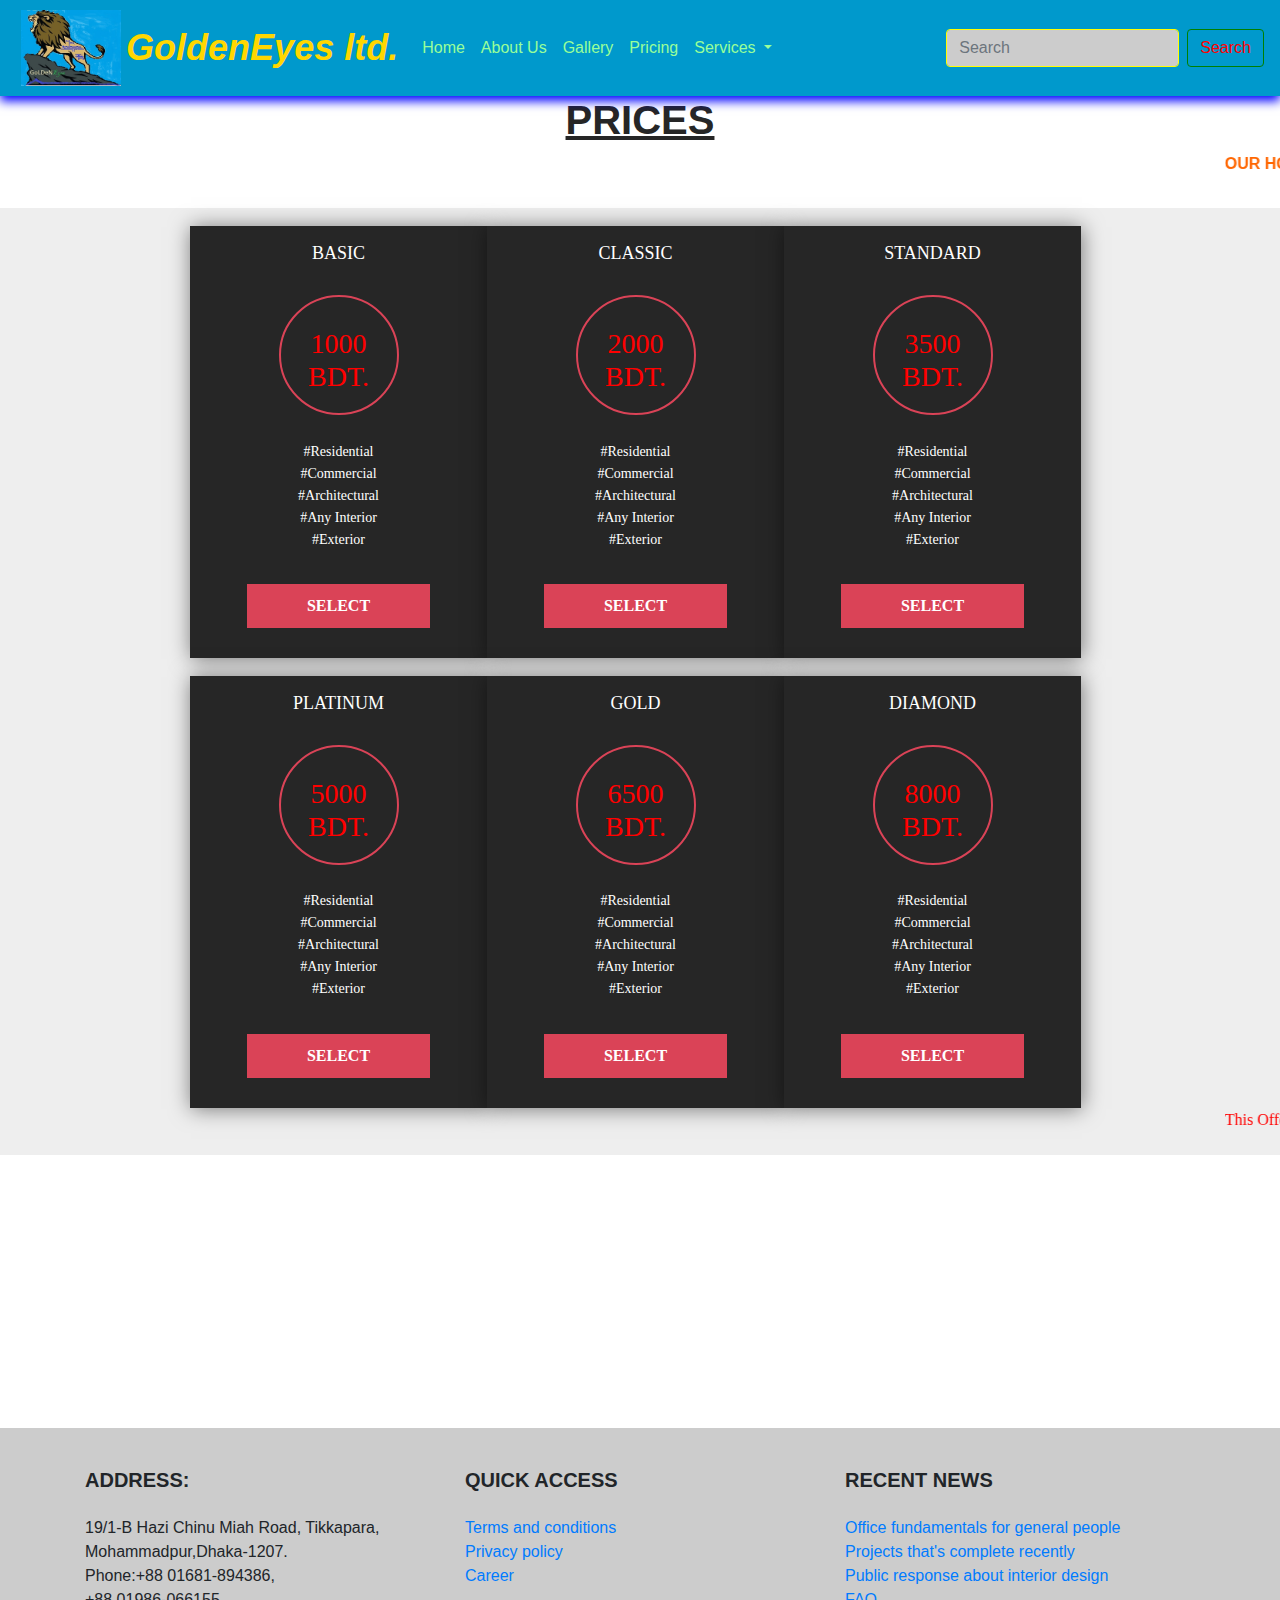
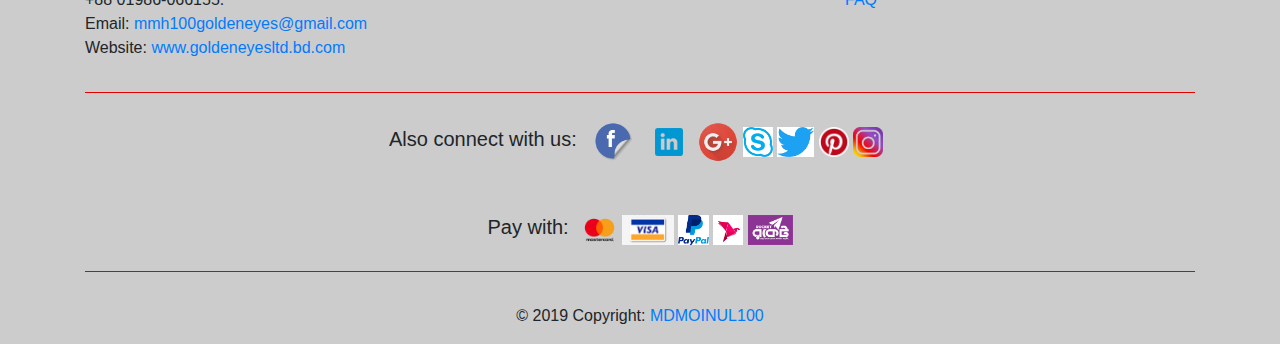
<file: price.html>
<!doctype html>
<html>
<head>
<meta charset="utf-8">
<title>goldeneyes interior</title>
<script src="jquery.min.JS"></script>
<link rel="stylesheet" href="style.css">
<link rel="stylesheet" href="owl.carousel.css">
<link rel="stylesheet" href="bootstrap.min.css">
<script src="bootstrap.min.js"></script>
</head>

<body>

<header class="header">
	<!--navbar start-->

<nav class="navbar navbar-expand-lg navbar-light navbar-style" style="background-color:#09C">
  <a href=""><img class="logo" src="logos/art.png"></a>
  <a class="navbar-brand" href="#" style="color:Gold"><b>GoldenEyes ltd.</b></a>
  
  <button class="navbar-toggler" type="button" data-toggle="collapse" data-target="#navbarSupportedContent" aria-controls="navbarSupportedContent" aria-expanded="false" aria-label="Toggle navigation">
    <span class="navbar-toggler-icon"></span>
  </button>


  <div class="collapse navbar-collapse" id="navbarSupportedContent">
    <ul class="navbar-nav mr-auto">
      <li class="nav-item active">
        <a class="nav-link" href="index.html" style="color:#9F9">Home <span class="sr-only">(current)</span></a>
      </li>
      <li class="nav-item">
        <a class="nav-link" href="aboutus.html" style="color:#9F9">About Us</a>
      </li>
      
      <li class="nav-item">
        <a class="nav-link" href="galerey.html" style="color:#9F9">Gallery</a>
      </li>
      <li class="nav-item">
        <a class="nav-link" href="price.html" style="color:#9F9">Pricing</a>
      </li>
      
      <li class="nav-item dropdown">
        <a class="nav-link dropdown-toggle" href="Contactform.html" id="navbarDropdown" role="button" data-toggle="dropdown" aria-haspopup="true" aria-expanded="false" style="color:#9F9">
          Services
        </a>
        <div class="dropdown-menu" aria-labelledby="navbarDropdown">
          <a class="dropdown-item" href="Contactform.html">Interior</a>
          <a class="dropdown-item" href="Contactform.html">Exterior</a>
          <a class="dropdown-item" href="Contactform.html">Agriculture Design</a>
          <a class="dropdown-item" href="Contactform.html">Business</a>
          <a class="dropdown-item" href="Contactform.html">Architecture</a>
          <div class="dropdown-divider"></div>
          <a class="dropdown-item" href="Contactform.html">Others.</a>
        </div>
      </li>
    </ul>
    <form class="form-inline my-2 my-lg-0">
      <input class="form-control mr-sm-2" type="search" placeholder="Search" aria-label="Search">
      <button class="btn btn-outline-success my-2 my-sm-0" type="submit">Search</button>
    </form>
  </div>
</nav>


<!--navbar end-->




<!--price-->
<div class="headline-pricing">
<h1 style="color:#262626"><b>PRICES</b></h1>
<marquee style="float:right; color:#F60"><P>OUR HONORABLE CLIENT THIS IS ONLY FOR YOUR!</P></marquee>
</div>
<div class="abc">

<div class="wrapper">
  <!--1st wrape-->
  <div class="single-price">
    <h2>Basic</h2>
    	
        <div class="price">
        	<h3>1000 BDT.</h3>
        </div>
    	
        <div class="deals">
            <h4> #Residential</h4>
            <h4> #Commercial</h4>
            <h4> #Architectural</h4>
            <h4> #Any Interior</h4>
            <h4> #Exterior</h4>
        </div>
        <a href="#">Select</a>
    </div>
	<!--/end 1st wrape-->


<!--2nd wrape-->
  <div class="single-price">
    <h2>Classic</h2>
    	
        <div class="price">
        	<h3>2000 BDT.</h3>
        </div>
    	
        <div class="deals">
            <h4> #Residential</h4>
            <h4> #Commercial</h4>
            <h4> #Architectural</h4>
            <h4> #Any Interior</h4>
            <h4> #Exterior</h4>
        </div>
        <a href="#">Select</a>
    </div>
	<!--/end 2nd wrape-->
    
 <!--3rd wrape-->
  <div class="single-price">
    <h2>Standard</h2>
    	
        <div class="price">
        	<h3>3500 BDT.</h3>
        </div>
    	
        <div class="deals">
            <h4> #Residential</h4>
            <h4> #Commercial</h4>
            <h4> #Architectural</h4>
            <h4> #Any Interior</h4>
            <h4> #Exterior</h4>
        </div>
        <a href="#">Select</a>
    </div>
	<!--/end 3rd wrape-->
    
    
 <!--4th wrape-->
  <div class="single-price">
    <h2>Platinum</h2>
    	
        <div class="price">
        	<h3>5000 BDT.</h3>
        </div>
    	
        <div class="deals">
            <h4> #Residential</h4>
            <h4> #Commercial</h4>
            <h4> #Architectural</h4>
            <h4> #Any Interior</h4>
            <h4> #Exterior</h4>
        </div>
        <a href="#">Select</a>
    </div>
	<!--/end 4th wrape-->
    
    <!--5th wrape-->
  <div class="single-price">
    <h2>Gold</h2>
    	
        <div class="price">
        	<h3>6500 BDT.</h3>
        </div>
    	
        <div class="deals">
            <h4> #Residential</h4>
            <h4> #Commercial</h4>
            <h4> #Architectural</h4>
            <h4> #Any Interior</h4>
            <h4> #Exterior</h4>
        </div>
        <a href="#">Select</a>
    </div>
	<!--/end 5th wrape-->
   
     <!--6th wrape-->
  <div class="single-price">
    <h2>Diamond</h2>
    	
        <div class="price">
        	<h3>8000 BDT.</h3>
        </div>
    	
        <div class="deals">
            <h4> #Residential</h4>
            <h4> #Commercial</h4>
            <h4> #Architectural</h4>
            <h4> #Any Interior</h4>
            <h4> #Exterior</h4>
        </div>
        <a href="#">Select</a>
    </div>
	<!--/end 6th wrape-->
    
</div> 
<marquee style="float:none; color:red"><p>This Offer is Only for Exhortation!</p></marquee> 
 </div>
 
 
 </header><br/><br/> <br/><br/> <br/><br/> <br/><br/> <br/><br/> <br/><br/> <br/><br/> <br/><br/> <br/><br/><br/><br/><br/><br/>

<!--/price-->







<!-- Footer -->
<footer class="page-footer font-small stylish-color-dark pt-4">

  <!-- Footer Links -->
  <div class="container text-center text-md-left">

    <!-- Grid row -->
    <div class="row">

      <!-- Grid column -->
      <div class="col-md-4 mx-auto">

        <!-- Content -->
        <h5 class="font-weight-bold text-uppercase mt-3 mb-4">Address:</h5>
        <p>19/1-B Hazi Chinu Miah Road, Tikkapara, Mohammadpur,Dhaka-1207.<br>Phone:+88 01681-894386,<br>+88 01986-066155.<br>Email:<a href="#"> mmh100goldeneyes@gmail.com</a><br>Website:<a href="#">  www.goldeneyesltd.bd.com</a></p>

      </div>
      <!-- Grid column -->

      <hr class="clearfix w-100 d-md-none">

      <!-- Grid column -->
      <div class="col-md-4 mx-auto">

        <!-- Links -->
        <h5 class="text text-uppercase mt-3 mb-4"><b>Quick access</b></h5>

        <ul class="list-unstyled">
          <li>
            <a href="#!" style="font-size:16px">Terms and conditions</a>
          </li>
          <li>
            <a href="#!"style="font-size:16px">Privacy policy</a>
          </li>
          <li>
            <a href="#!"style="font-size:16px">Career</a>
          </li>
      
        </ul>

      </div>
      <!-- Grid column -->

      <hr class="clearfix w-100 d-md-none">

      <!-- Grid column -->
      <div class="col-md-4 mx-auto">

        <!-- Links -->
        <h5 class="font-weight-bold text-uppercase mt-3 mb-4">Recent News</h5>

        <ul class="list-unstyled">
          <li>
            <a href="#!">Office fundamentals for general people</a>
          </li>
          <li>
            <a href="#!">Projects that's complete recently</a>
          </li>
          <li>
            <a href="#!">Public response about interior design</a>
          </li>
          <li>
            <a href="#!">FAQ</a>
          </li>
        </ul>

      </div>
      
    <!-- Grid row -->

  </div>
  <!-- Footer Links -->

  <hr class="foot2">

  <!-- Call to action -->
  <ul class="list-unstyled list-inline text-center py-2">
    <li class="list-inline-item">
      <h5 class="mb-1">Also connect with us:</h5>
    </li>
    <li class="list-inline-item">
      <a href="#fb"><img class="lgfoot" src="logos/fb.png"></a>
      <a href="#lk"><img class="lgfoot" src="logos/linkdin.png"></a>
      <a href="#g+"><img class="lgfoot1" src="logos/google+.png"></a>
      <a href="#sk"><img class="lgfoot2" src="logos/skype.png"></a>
      <a href="#sk"><img class="lgfoot2" src="logos/tweet.png"></a>
      <a href="#Pin"><img class="lgfoot2" src="logos/pinterest.png"></a>
      <a href="#ins"><img class="lgfoot2" src="logos/instagram.png"></a>
    </li>
    <br/><br/><br/>
    <li class="list-inline-item">
    <h5>Pay with:</h5>
    </li>
    <li class="list-inline-item">
      <a href="#mas"><img class="lgfoot2" src="logos/mastercard.png"></a>
      <a href="#vis"><img class="lgfoot2" src="logos/visa.png"></a>
      <a href="#pp"><img class="lgfoot2" src="logos/paypal2.png"></a>
      <a href="#bk"><img class="lgfoot2" src="logos/bkash.png"></a>
      <a href="#rc"><img class="lgfoot2" src="logos/rocket.png"></a>
    </li>
  </ul>
  <!-- Call to action -->
<hr class="foot2">
  <!-- Copyright -->
  <div class="footer-copyright text-center py-3">© 2019 Copyright:
    <a href="#">MDMOINUL100</a>
  </div>
  <!-- Copyright -->

</footer>
<!-- Footer -->
</body>
</html>
</file>
<file: style.css>
@charset "utf-8";
/* CSS Document */

*{
	margin:0;
	padding:0;
}

.header{
	height:100vh;
}

.navbar-style{
	box-shadow: 0 5px 10px #0000FF;
	
}

.logo {height:80px;
padding:2px 5px;
}

.icon-bar{ 
background:white;
}

.navbar-brand{ font-style:italic;

}

.h3-responsive{ color:#FF0;
font-size:36px;
}
.lgfoot{height:50px;}
.lgfoot1{height:40px;}
.lgfoot2{height:30px;
background:none;}

.container2{ background-color:#099;}
.row2{background-color:#960;
text-align:center;
}

.body-container100{background-color:#F93;
padding:0;
margin:0;}

.page-footer{background-color:#CCC;}
.foot2{background-color:red;}

.Aboutus{text-align:center;
color:#900;
font-size:48px;
font-style:bold;
}
.column-title{color:#F63}

.abus{background-color:#9CC;}

/*pricing*/

.abc{font-family:poppins;
background:#eee;
}
.wrapper{
	width:900px;
	margin:5% auto;
}

.single-price{width: 33%;
background:#262626;
float:left;
margin-top:2%;
box-shadow: 1px 1px 20px rgba(0,0,0,0.5);
text-align:center;
transition: 0.9s;
}

.price{width: 120px;
height:120px;
border-radius: 50%;
border: 2px solid #da4357;
margin: 5% auto 0 auto;
text-align:center;
}

.deals{margin-top: 10%;
}

.single-price h2 { font-size:18px;
color:#fff;
line-height: 3;
text-transform:uppercase;
}

.price h3{font-size: 28px;
color: #F00;
padding-top:30px;
}

.deals h4{font-size: 14px;
font-weight: normal;
text-align:center;
color:#fff;
line-height: 1;
}

.single-price:hover{background:#da4357;
color:#fff;
box-shadow:0 0 15px rgba(0,0,0,1);
transform:scale(1.1);
z-index:1;
border-radius: 25px;
}

.single-price:hover .price{
	background-color:#fff;
}

.single-price a{text-decoration:none;
background: #da4357;
color:#fff;
padding: 10px 60px;
display: inline-block;
margin: 10% auto;
text-transform:uppercase;
font-weight:bold;
text-decoration:none;
}
.single-price:hover a{background-color:#262626;
color:#FF0;
}

.headline-pricing{color:#262626;
text-align:center; font-weight:bolder; text-transform:uppercase; text-decoration:underline;}



.contact-headbody{background:#262626;
}
.contact-headbody h1{color:#fff;
text-align:center;
text-decoration:underline;}
.contact-headbody p{color:#F33;
font-style:italic;
text-align:justify;
padding:0px 10px 0px 10px;
}

.contact-headbody ul{color:#FF0;
list-style-type:square;
padding-left:50px;
}


.contact {background:#999;
background-size:cover;
}
hr{ background:white;}

.contact-form{background-color:rgba(0,0,0,.6);
color:white;
margin-top:100px;
padding:20px;
box-shadow: 0px 0px 10px 3px grey;
}
</file>
